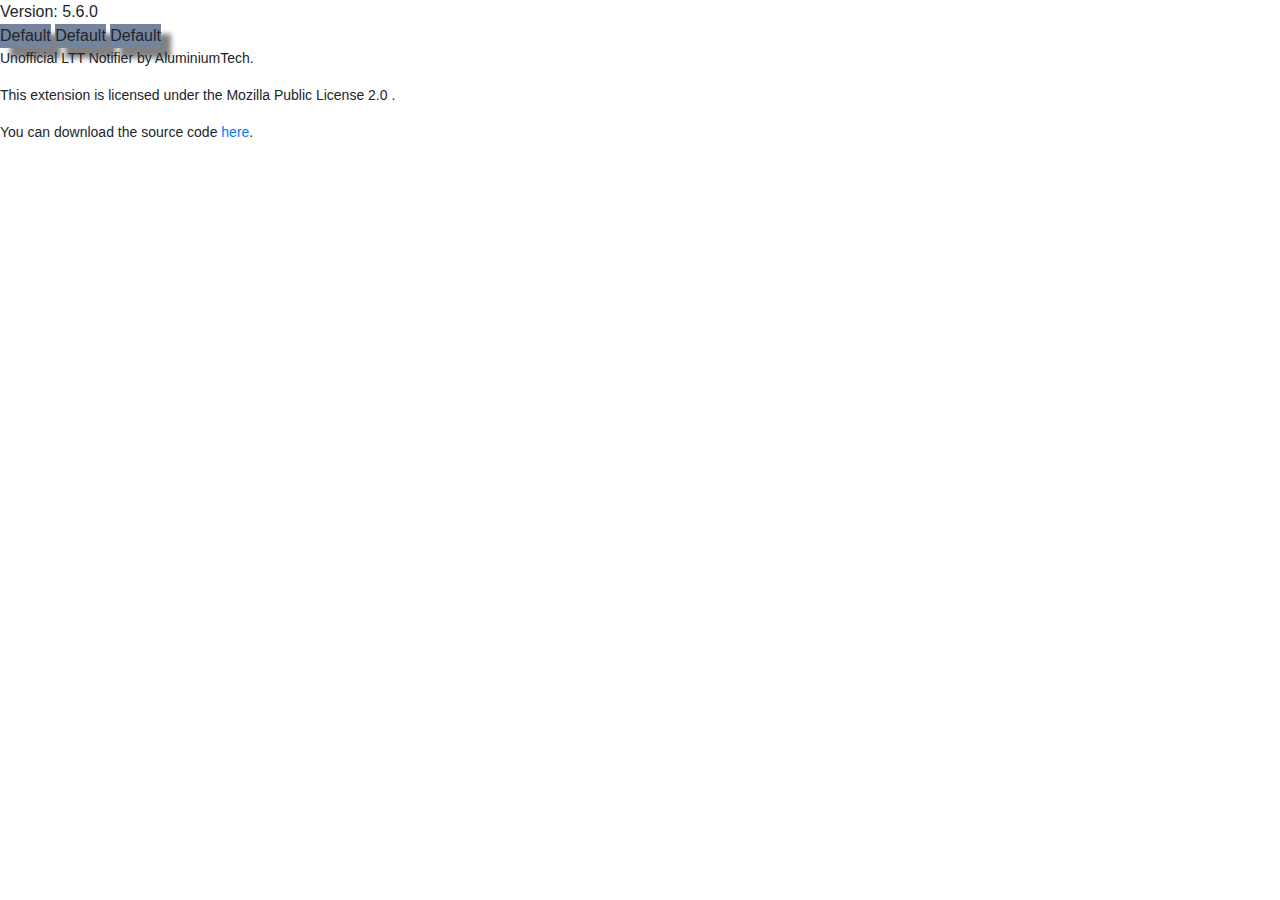
<file: LTT_Notifier_Firefox/popup/index.html>
<!DOCTYPE>
<!--
Part of the AluminiumTech Unofficial LTT Notifier.

This Source Code Form is subject to the terms of the Mozilla Public
License, v. 2.0. If a copy of the MPL was not distributed with this
file, You can obtain one at http://mozilla.org/MPL/2.0/.
-->
<html>
  <head>
    <meta charset="UTF-8">
    <title>Unofficial LTT Notifier</title>
    <!-- Use Font Awesome 5.6.0 for Icons -->
    Version: 5.6.0
<link rel="stylesheet" href="https://use.fontawesome.com/releases/v5.6.0/css/all.css" integrity="sha384-aOkxzJ5uQz7WBObEZcHvV5JvRW3TUc2rNPA7pe3AwnsUohiw1Vj2Rgx2KSOkF5+h" crossorigin="anonymous">
    <!-- Use Bootstrap 4.1.3 -->
    <link rel="stylesheet" type="text/css" href="https://stackpath.bootstrapcdn.com/bootstrap/4.1.3/css/bootstrap.min.css">
    <link rel="stylesheet" type="text/css" href="pane.css">
  </head>

  <div id="master">
      <div id="activity">
       Default
      </div>

      <div id="messages">
      Default
      </div>

      <div id="wan">
        Default
      </div>
  </div>

      <p>Unofficial LTT Notifier by AluminiumTech.</p>
      <p id="version"></p>
      <p>This extension is licensed under the Mozilla Public License 2.0 . </p>
      <p>You can download the source code <a href="https://github.com/AluminiumTech/UnofficialLTTNotifier/">here</a>.</p>
  <!-- Use jQuery 3.3.1-->
  <script src="https://cdnjs.cloudflare.com/ajax/libs/jquery/3.3.1/jquery.min.js"></script>
</html>
</file>
<file: LTT_Notifier_Firefox/popup/pane.css>
/*
Part of the AluminiumTech Unofficial LTT Notifier.

This Source Code Form is subject to the terms of the Mozilla Public
License, v. 2.0. If a copy of the MPL was not distributed with this
file, You can obtain one at http://mozilla.org/MPL/2.0/. */

#activity, #wan, #messages{
    background-color: #74849e;
    width: auto;
    height: auto;
    margin: auto;
    display:inline-block;
    box-shadow: 10px 10px 5px grey;
}

body{
    font-family: 'Segoe UI', Tahoma, Geneva, Verdana, sans-serif;
}

p {
    font-size: 14px;  
}
</file>
